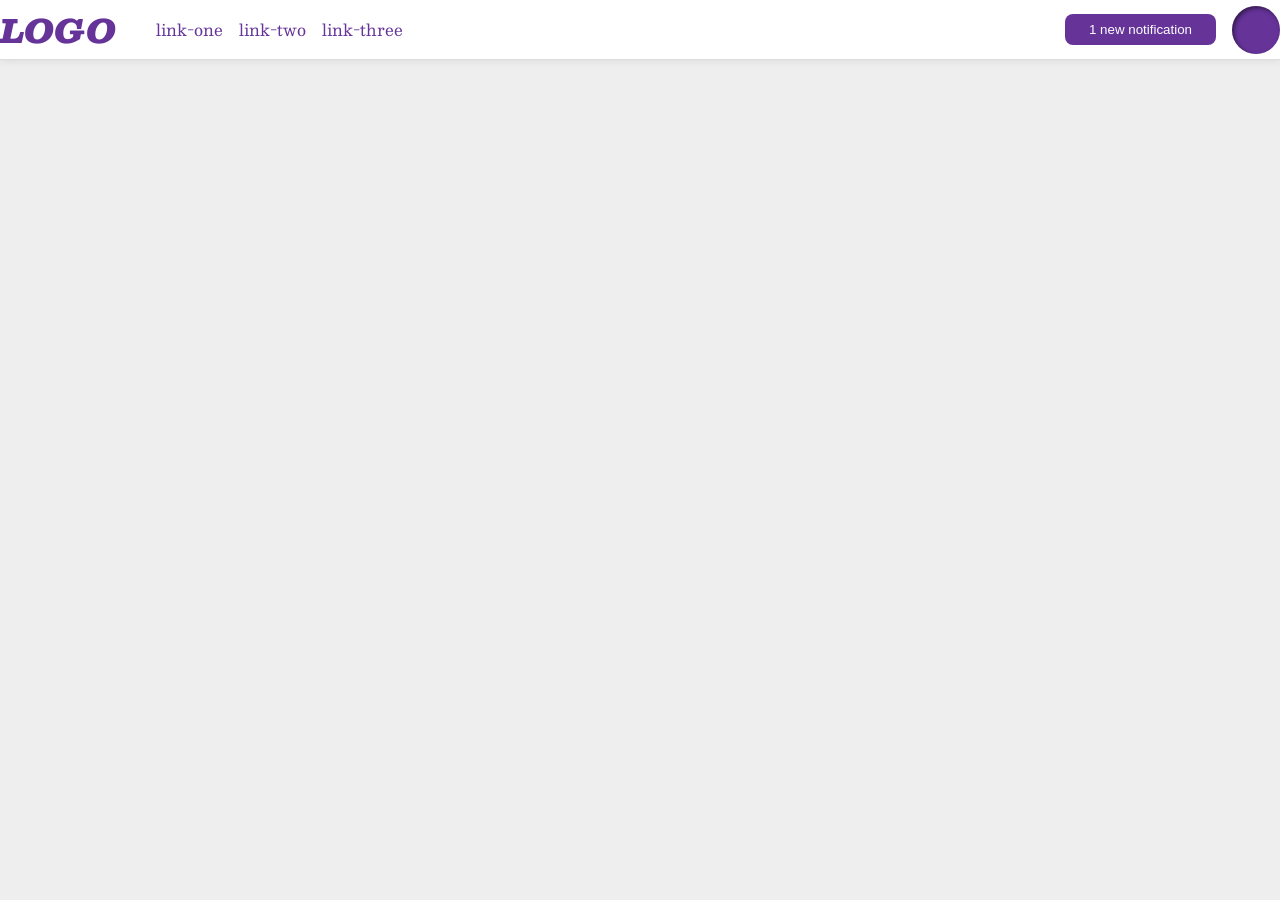
<file: foundations/flex/03-flex-header-2/index.html>
<!DOCTYPE html>
<html lang="en">
  <head>
    <meta charset="UTF-8">
    <meta http-equiv="X-UA-Compatible" content="IE=edge">
    <meta name="viewport" content="width=device-width, initial-scale=1.0">
    <title>Flex Header 2</title>
    <link rel="stylesheet" href="style.css">
  </head>
  <body>
    <div class="header">
      <div class="left-links">
      <div class="logo">
        LOGO
      </div>
      <ul class="links">
        <li><a href="https://google.com">link-one</a></li>
        <li><a href="https://google.com">link-two</a></li>
        <li><a href="https://google.com">link-three</a></li>
      </ul>
      </div>
      <div class="right-links">
      <button class="notifications">
        1 new notification
      </button>
      <div class="profile-image"></div>
      </div>
    </div>
  </body>
</html>
</file>
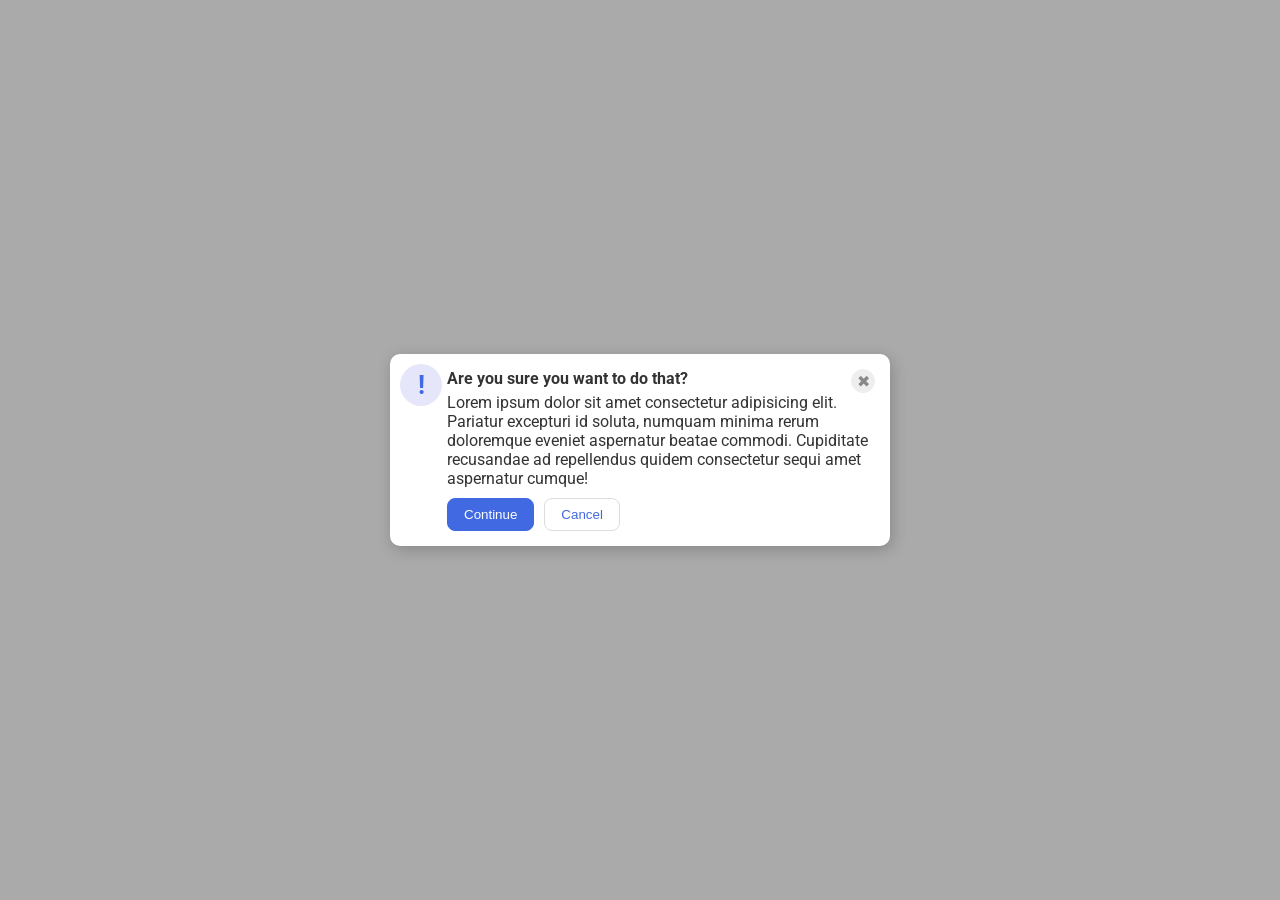
<file: foundations/flex/05-flex-modal/index.html>
<!DOCTYPE html>
<html lang="en">
  <head>
    <meta charset="UTF-8">
    <meta http-equiv="X-UA-Compatible" content="IE=edge">
    <meta name="viewport" content="width=device-width, initial-scale=1.0">
    <link rel="stylesheet" href="style.css">
    <title>Modal</title>
  </head>
  <body>
    <div class="modal">
      <div class="left">
        <div class="icon">!</div>
      </div>
      <div class="content">
        <div class="main-text">
          <div class="header">Are you sure you want to do that?</div>
          <button class="close-button">✖</button>
        </div>
        <div class="text">Lorem ipsum dolor sit amet consectetur adipisicing elit. Pariatur excepturi id soluta, numquam minima rerum doloremque eveniet aspernatur beatae commodi. Cupiditate recusandae ad repellendus quidem consectetur sequi amet aspernatur cumque!</div>
        <div class="btn">
        <button class="continue">Continue</button>
        <button class="cancel">Cancel</button>
        </div>
        </div>
      </div>
  </body>
</html>
</file>
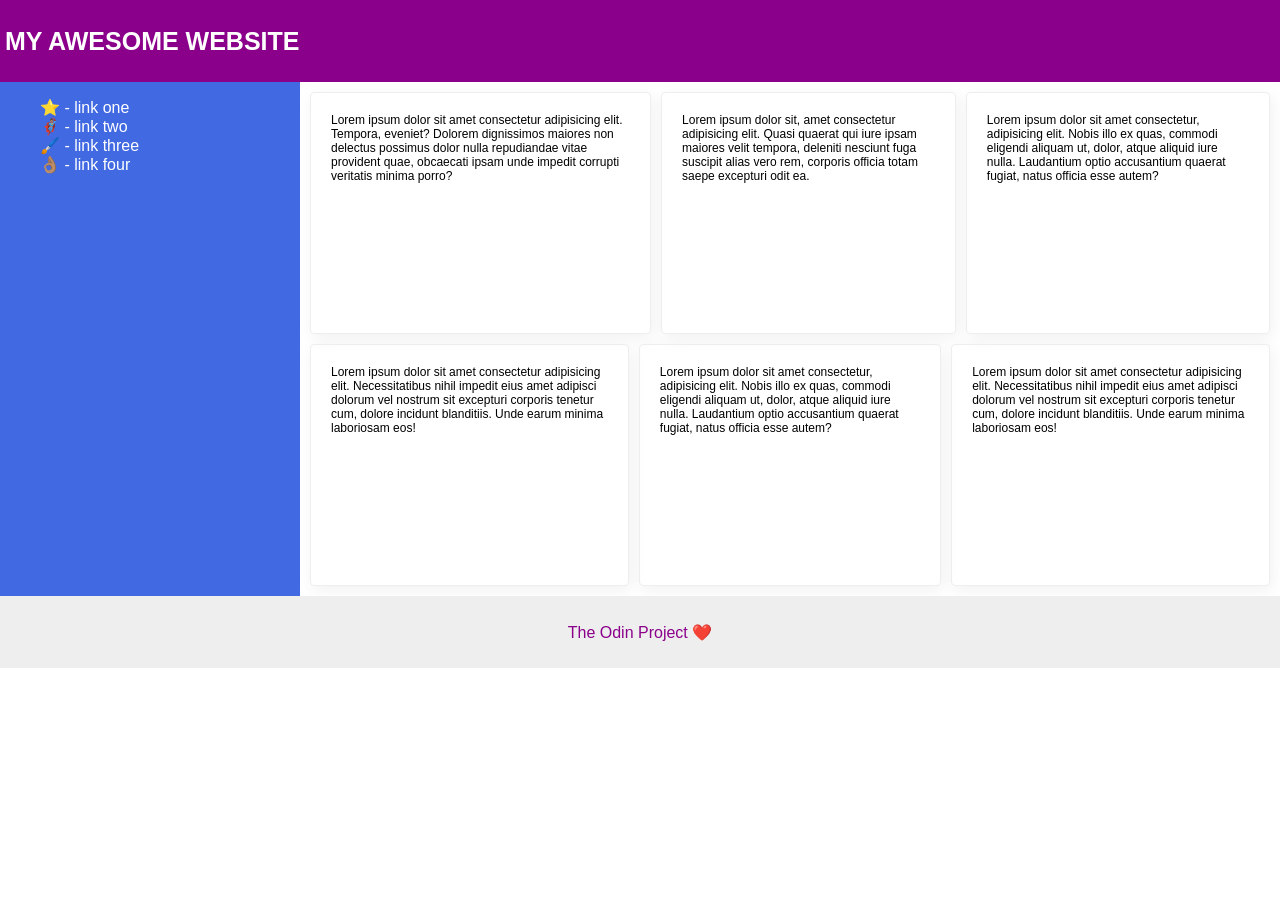
<file: foundations/flex/07-flex-layout-2/index.html>
<!DOCTYPE html>
<html lang="en">
  <head>
    <meta charset="UTF-8">
    <meta http-equiv="X-UA-Compatible" content="IE=edge">
    <meta name="viewport" content="width=device-width, initial-scale=1.0">
    <title>The Holy Grail</title>
    <link rel="stylesheet" href="style.css">
  </head>
  <body>
    <div class="header">
      MY AWESOME WEBSITE
    </div>
    <div class="content">
    <div class="main-content">
    <div class="sidebar">
      <ul>
        <li><a href="#">⭐ - link one</a></li>
        <li><a href="#">🦸🏽‍♂️ - link two</a></li>
        <li><a href="#">🖌️ - link three</a></li>
        <li><a href="#">👌🏽 - link four</a></li>
      </ul>
    </div>
    <div class="text-content">
      <div class="upper-text">
        <div class="card">Lorem ipsum dolor sit amet consectetur adipisicing elit. Tempora, eveniet? Dolorem dignissimos maiores non delectus possimus dolor nulla repudiandae vitae provident quae, obcaecati ipsam unde impedit corrupti veritatis minima porro?</div>
        <div class="card">Lorem ipsum dolor sit, amet consectetur adipisicing elit. Quasi quaerat qui iure ipsam maiores velit tempora, deleniti nesciunt fuga suscipit alias vero rem, corporis officia totam saepe excepturi odit ea.</div>
        <div class="card">Lorem ipsum dolor sit amet consectetur, adipisicing elit. Nobis illo ex quas, commodi eligendi aliquam ut, dolor, atque aliquid iure nulla. Laudantium optio accusantium quaerat fugiat, natus officia esse autem?</div>
      </div>
      <div class="lower-text">
        <div class="card">Lorem ipsum dolor sit amet consectetur adipisicing elit. Necessitatibus nihil impedit eius amet adipisci dolorum vel nostrum sit excepturi corporis tenetur cum, dolore incidunt blanditiis. Unde earum minima laboriosam eos!</div>
        <div class="card">Lorem ipsum dolor sit amet consectetur, adipisicing elit. Nobis illo ex quas, commodi eligendi aliquam ut, dolor, atque aliquid iure nulla. Laudantium optio accusantium quaerat fugiat, natus officia esse autem?</div>
        <div class="card">Lorem ipsum dolor sit amet consectetur adipisicing elit. Necessitatibus nihil impedit eius amet adipisci dolorum vel nostrum sit excepturi corporis tenetur cum, dolore incidunt blanditiis. Unde earum minima laboriosam eos!</div>
      </div>
    </div>
    </div>
    <div class="footer">
      The Odin Project ❤️
    </div>
    </div>
  </body>
</html>
</file>
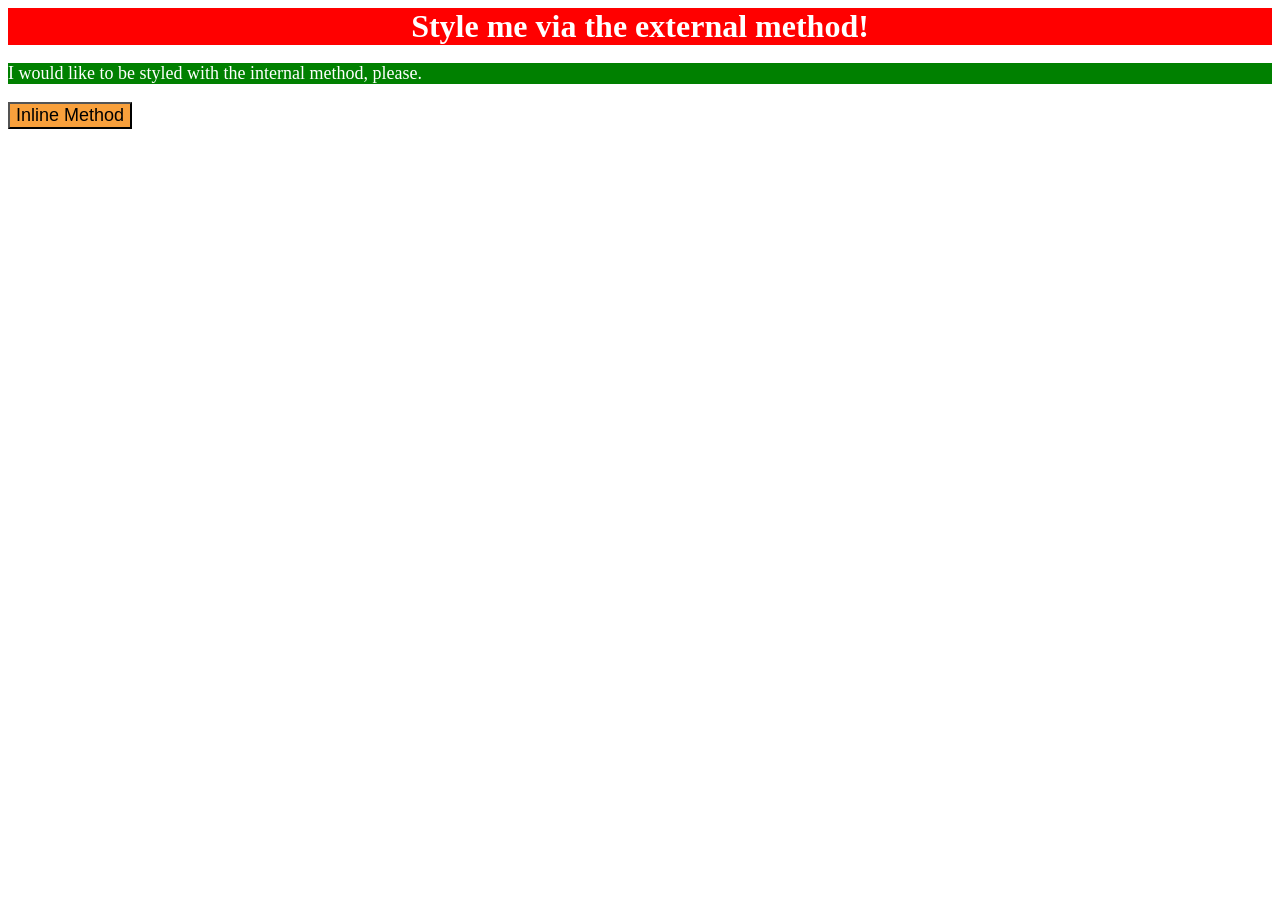
<file: foundations/intro-to-css/01-css-methods/index.html>
<!DOCTYPE html>
<html lang="en">
  <head>
    <meta charset="UTF-8">
    <meta http-equiv="X-UA-Compatible" content="IE=edge">
    <meta name="viewport" content="width=device-width, initial-scale=1.0">
    <title>Methods for Adding CSS</title>
    <link rel="stylesheet" href="styles.css">
    <style>
      p {
        background-color: green;
        color: white;
        font-size: 18px;
      }
    </style>
  </head>
  <body>
    <div>Style me via the external method!</div>
    <p>I would like to be styled with the internal method, please.</p>
    <button style="background-color:rgb(248, 160, 60); color:black; font-size:18px">Inline Method</button>
  </body>
</html>
</file>
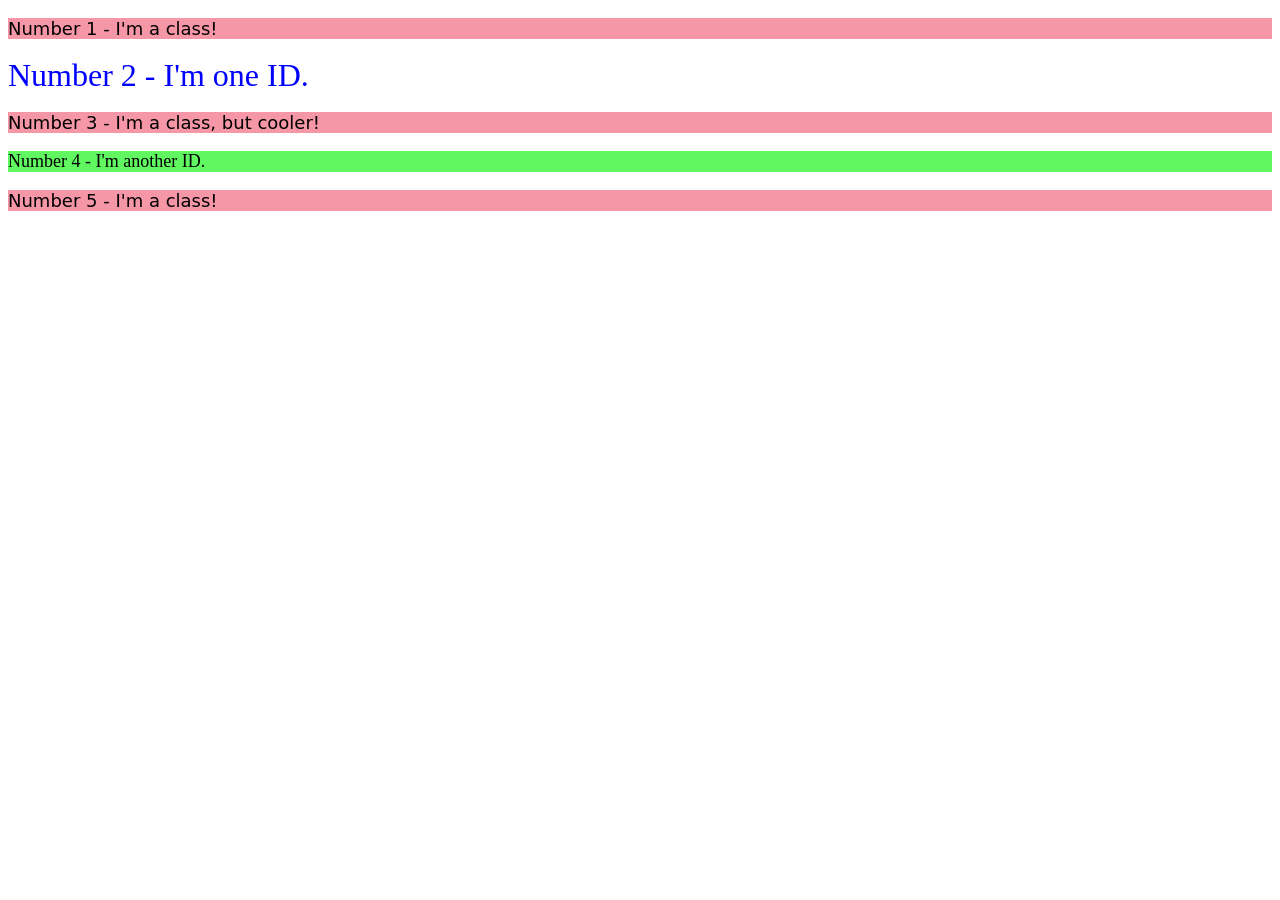
<file: foundations/intro-to-css/02-class-id-selectors/index.html>
<!DOCTYPE html>
<html lang="en">
  <head>
    <meta charset="UTF-8">
    <meta http-equiv="X-UA-Compatible" content="IE=edge">
    <meta name="viewport" content="width=device-width, initial-scale=1.0">
    <title>Class and ID Selectors</title>
    <link rel="stylesheet" href="style.css">
  </head>
  <body>
    <p class="number-1">Number 1 - I'm a class!</p>
    <div id="number-2">Number 2 - I'm one ID.</div>
    <p class="number-3">Number 3 - I'm a class, but cooler!</p>
    <div id="number-4">Number 4 - I'm another ID.</div>
    <p class="number-5">Number 5 - I'm a class!</p>
  </body>
</html>
</file>
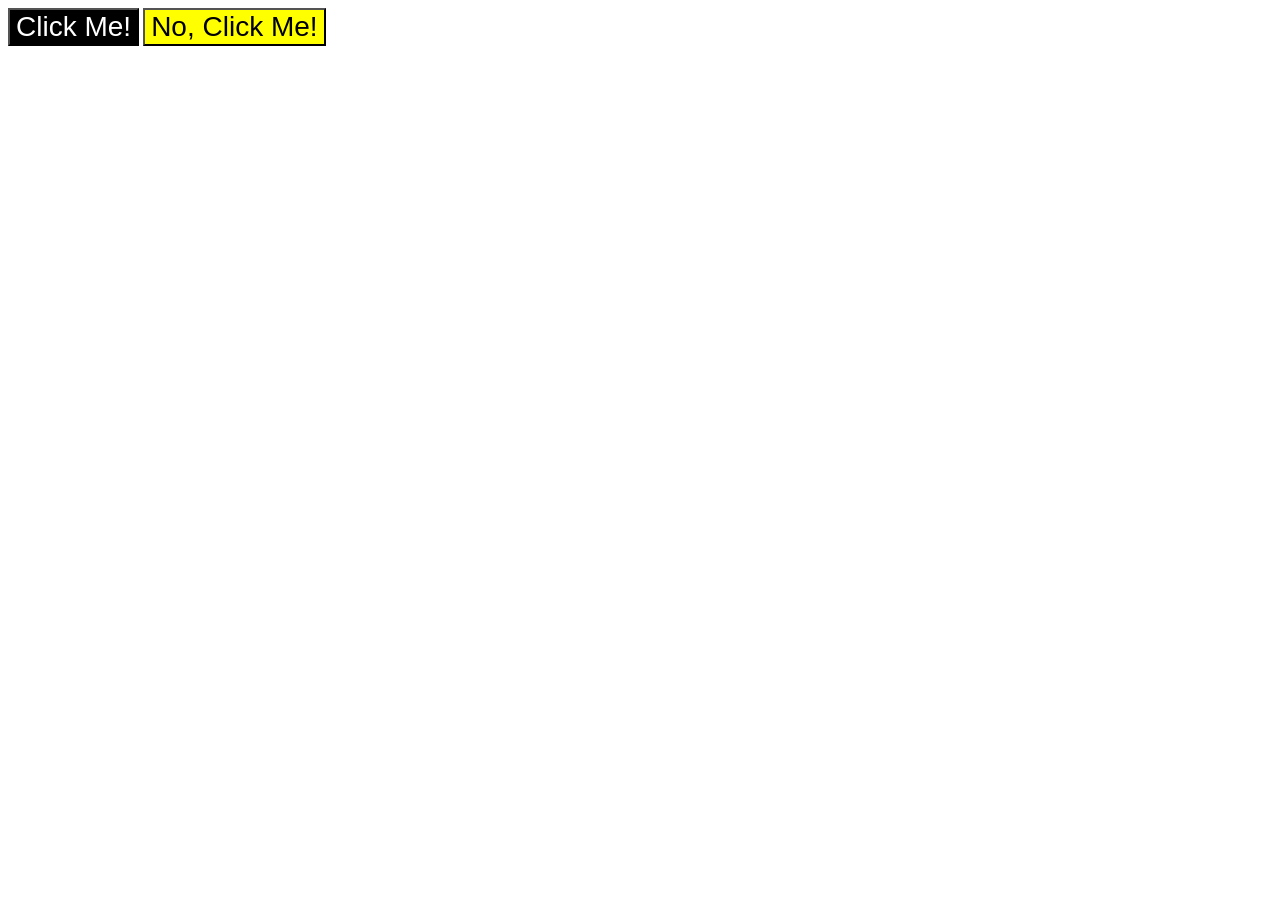
<file: foundations/intro-to-css/03-grouping-selectors/index.html>
<!DOCTYPE html>
<html lang="en">
  <head>
    <meta charset="UTF-8">
    <meta http-equiv="X-UA-Compatible" content="IE=edge">
    <meta name="viewport" content="width=device-width, initial-scale=1.0">
    <title>Grouping Selectors</title>
    <link rel="stylesheet" href="style.css">
  </head>
  <body>
    <button class="button1">Click Me!</button>
    <button class="button2">No, Click Me!</button>
  </body>
</html>
</file>
<file: foundations/flex/03-flex-header-2/style.css>
/* this is some magical font-importing.  
you'll learn about it later. */
@import url('https://fonts.googleapis.com/css2?family=Besley:ital,wght@0,400;1,900&display=swap');

body {
  margin: 0;
  background: #eee;
  font-family: Besley, serif;
}

.header {
  background: white;
  border-bottom: 1px solid #ddd;
  box-shadow: 0 0 8px rgba(0,0,0,.1);
  display:flex;
  flex-wrap:nowrap;
  gap:8px;
  justify-content:space-between;
  

}

.profile-image {
  background: rebeccapurple;
  box-shadow: inset 2px 2px 4px rgba(0,0,0,.5);
  border-radius: 50%;
  width: 48px;
  height: 48px;
}
.header .left-links {
  display:flex;
  justify-content:flex-start;
  align-items:center;
}

.header .left-links ul{
  display:flex;
  justify-content: space-evenly;
  gap:16px;
}

.logo {
  color: rebeccapurple;
  font-size: 32px;
  font-weight: 900;
  font-style: italic;
}


button {
  border: none;
  border-radius: 8px;
  background: rebeccapurple;
  color: white;
  padding: 8px 24px;
}

a {
  /* this removes the line under our links */
  text-decoration: none;
  color: rebeccapurple;
}

ul {
  list-style-type: none;
}

.header .right-links {
  display:flex;
  gap:16px;
  justify-content:flex-end;
  align-items:center;
}
</file>
<file: foundations/flex/05-flex-modal/style.css>
@import url('https://fonts.googleapis.com/css2?family=Roboto:wght@400;700&display=swap');

html, body {
  height: 100%;
}

body {
  font-family: Roboto, sans-serif;
  margin: 0;
  background: #aaa;
  color: #333;
  /* I'll give you this one for free lol */
  display: flex;
  align-items: center;
  justify-content: center;
}

.modal {
  background: white;
  width: 480px;
  border-radius: 10px;
  box-shadow: 2px 4px 16px rgba(0,0,0,.2);
  display:flex;
  padding:10px;
}
.content{
  margin:5px;
}
.main-text{
  display:flex;
  justify-content:space-between;
  font-weight:bold;
}
.text{
  font-weight: 700px;
}
.btn{
  display:flex;
  justify-content:flex-start;
  gap:10px;
  padding-top:10px;
}
.icon {
  color: royalblue;
  font-size: 26px;
  font-weight: 700;
  background: lavender;
  width: 42px;
  height: 42px;
  border-radius: 50%;
  display: flex;
  align-items: center;
  justify-content: center;
  flex-shrink: 0;
}

.close-button {
  background: #eee;
  border-radius: 50%;
  color: #888;
  font-weight: 400;
  font-size: 16px;
  height: 24px;
  width: 24px;
  display: flex;
  align-items: center;
  justify-content: center;
  border: 1px solid #eee;
  padding: 0;
}

button {
  cursor: pointer;
  padding: 8px 16px;
  border-radius: 8px;
}

button.continue {
  background: royalblue;
  border: 1px solid royalblue;
  color: white;
}

button.cancel {
  background: white;
  border: 1px solid #ddd;
  color: royalblue;
}
</file>
<file: foundations/flex/07-flex-layout-2/style.css>
body {
  font-family: -apple-system, BlinkMacSystemFont, 'Segoe UI', Roboto, Oxygen, Ubuntu, Cantarell, 'Open Sans', 'Helvetica Neue', sans-serif;
  margin: 0;
  min-height: 100vh;
  
}

.header {
  height: 72px;
  background: darkmagenta;
  color: white;
  font-weight:800;
  font-size:25px;
  align-content:center;
  padding:5px;
  
}

.footer {
  height: 72px;
  background: #eee;
  color: darkmagenta;
  text-align:center;
  align-content:center;
  margin-bottom:0;
}

.sidebar {
  width: 300px;
  background: royalblue;
  box-sizing: border-box;
  text-align:left;
  padding-right:10px;
  display:flex;
  justify-content:flex-start;
  align-items:flex-start;

}

.card {
  border: 1px solid #eee;
  box-shadow: 2px 4px 16px rgba(0,0,0,.06);
  border-radius: 4px;
  padding:20px;
  min-height:200px;
  min-width:200px;
  
}

.content{
  display:flex;
  flex-direction:column;
  justify-content:space-between;
}


.main-content{
  display:flex;
  justify-content:space-between;
}

.text-content{
  display:flex;
  flex-direction:column;
  justify-content:space-around;
  gap:10px;
  padding:10px;
  flex-wrap:wrap;
  flex:1;
  font-size:12px;
}

.upper-text{
  display:flex;
  justify-content:space-around;
  gap:10px;
}

.lower-text{
  display:flex;
  justify-content:space-around;
  gap:10px;
}


li{
  list-style-type:none;
  
}

a{
  text-decoration:none;
  color:white;
}
</file>
<file: foundations/intro-to-css/01-css-methods/styles.css>
div {
    background-color: red;
    color: white;
    text-align:center;
    font-size: 32px;
    font-weight: bold;
}
</file>
<file: foundations/intro-to-css/02-class-id-selectors/style.css>
/* Add CSS Styling */
.number-1, .number-3, .number-5{
    background-color:rgb(246, 151, 167);
    font-size: 18px;
    font-family: "Verdana","Dejavu Sans", "Sans-serif";
}

#number-2{
    color:blue;
    font-size: 32px;
    font-weight: 700px;
}
.number-3{
    font-size: 18px;
}

#number-4{
    background-color:rgb(97, 247, 97);
    color:black;
    font-size: 18px;
    font-weight:900px;
}
</file>
<file: foundations/intro-to-css/03-grouping-selectors/style.css>
/* Add CSS Styling */

.button1, .button2{
    font-size:28px;
    font-family: Helvetica,"Times New Roman", "Sans-serif";
}

.button1{
    background-color:black;
    color:white;
}

.button2{
    background-color:yellow;
    
}
</file>
